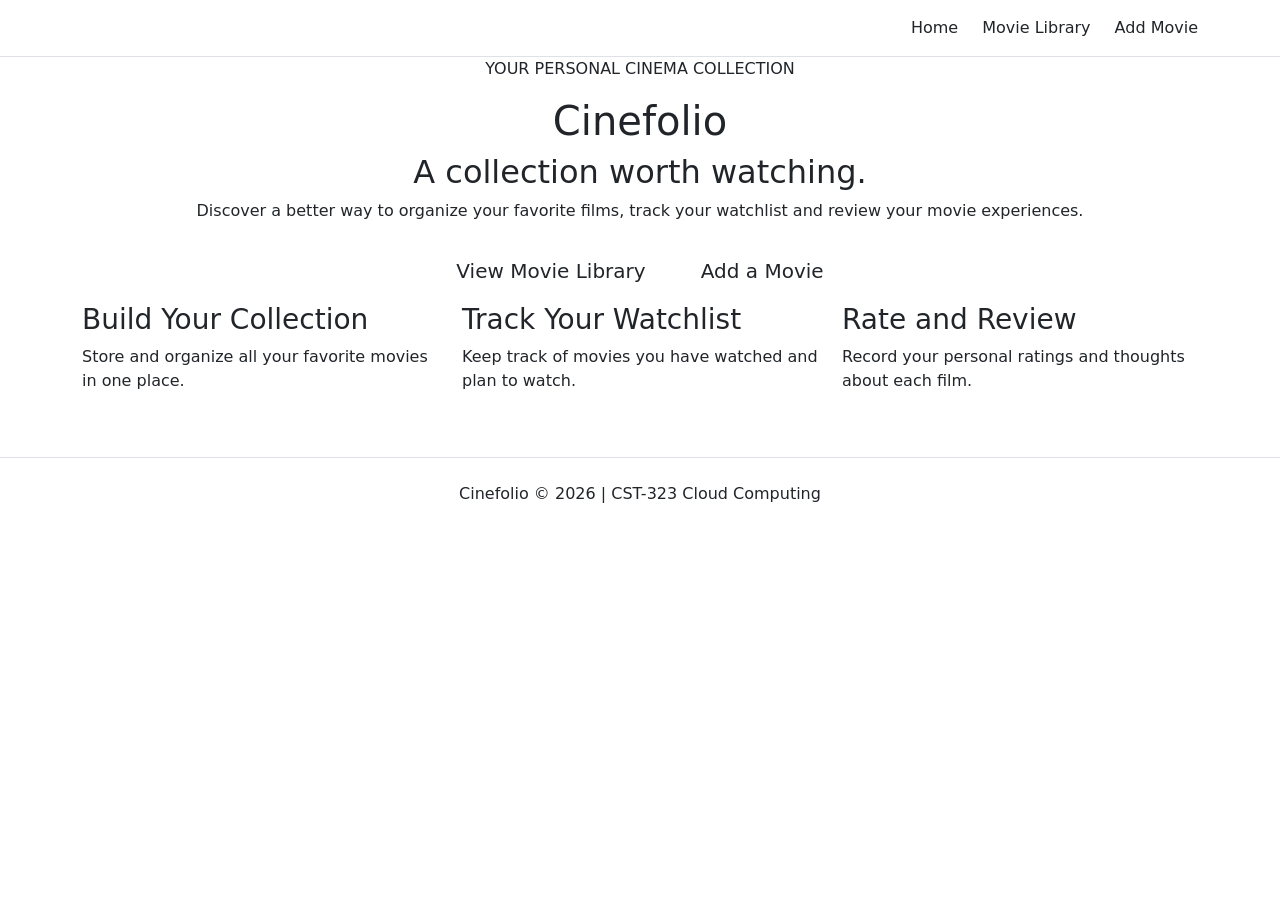
<file: src/main/resources/templates/index.html>
<!DOCTYPE html>
<html lang="en" xmlns:th="http://www.thymeleaf.org">

<head>
    <meta charset="UTF-8">
    <meta name="viewport" content="width=device-width, initial-scale=1.0">

    <title>Cinefolio | Home</title>

    <!-- Bootstrap -->
    <link href="https://cdn.jsdelivr.net/npm/bootstrap@5.3.3/dist/css/bootstrap.min.css"
          rel="stylesheet">

    <!-- Custom CSS -->
    <link rel="stylesheet" th:href="@{/css/style.css}">
</head>

<body>

    <!-- Navigation Bar -->
    <nav class="navbar navbar-dark border-bottom">
        <div class="container">

            <a class="navbar-brand" th:href="@{/}">
                Cine<span class="accent">folio</span>
            </a>

            <div class="d-flex gap-4">
                <a class="nav-link" th:href="@{/}">Home</a>
                <a class="nav-link" th:href="@{/movies}">Movie Library</a>
                <a class="nav-link" th:href="@{/movies/add}">Add Movie</a>
            </div>

        </div>
    </nav>

    <!-- Main Content -->
    <main class="container">

        <!-- Hero Section -->
        <section class="hero text-center">

            <p class="accent tagline">
                YOUR PERSONAL CINEMA COLLECTION
            </p>

            <h1>Cine<span class="accent">folio</span></h1>

            <h2>A collection worth watching.</h2>

            <p class="hero-description">
                Discover a better way to organize your favorite films,
                track your watchlist and review your movie experiences.
            </p>

            <a class="btn btn-orange btn-lg m-2"
               th:href="@{/movies}">
                View Movie Library
            </a>

            <a class="btn btn-outline-orange btn-lg m-2"
               th:href="@{/movies/add}">
                Add a Movie
            </a>

        </section>

        <!-- Features Section -->
        <section class="row g-4 pb-5">

            <!-- Movie Collection -->
            <div class="col-md-4">
                <div class="feature-card">
                    <h3>Build Your Collection</h3>
                    <p>
                        Store and organize all your favorite movies
                        in one place.
                    </p>
                </div>
            </div>

            <!-- Watchlist -->
            <div class="col-md-4">
                <div class="feature-card">
                    <h3>Track Your Watchlist</h3>
                    <p>
                        Keep track of movies you have watched
                        and plan to watch.
                    </p>
                </div>
            </div>

            <!-- Ratings and Reviews -->
            <div class="col-md-4">
                <div class="feature-card">
                    <h3>Rate and Review</h3>
                    <p>
                        Record your personal ratings and thoughts
                        about each film.
                    </p>
                </div>
            </div>

        </section>

    </main>

    <!-- Footer -->
    <footer class="text-center py-4 border-top">
        <p class="mb-0">
            Cinefolio &copy; 2026 | CST-323 Cloud Computing
        </p>
    </footer>

</body>
</html>
</file>
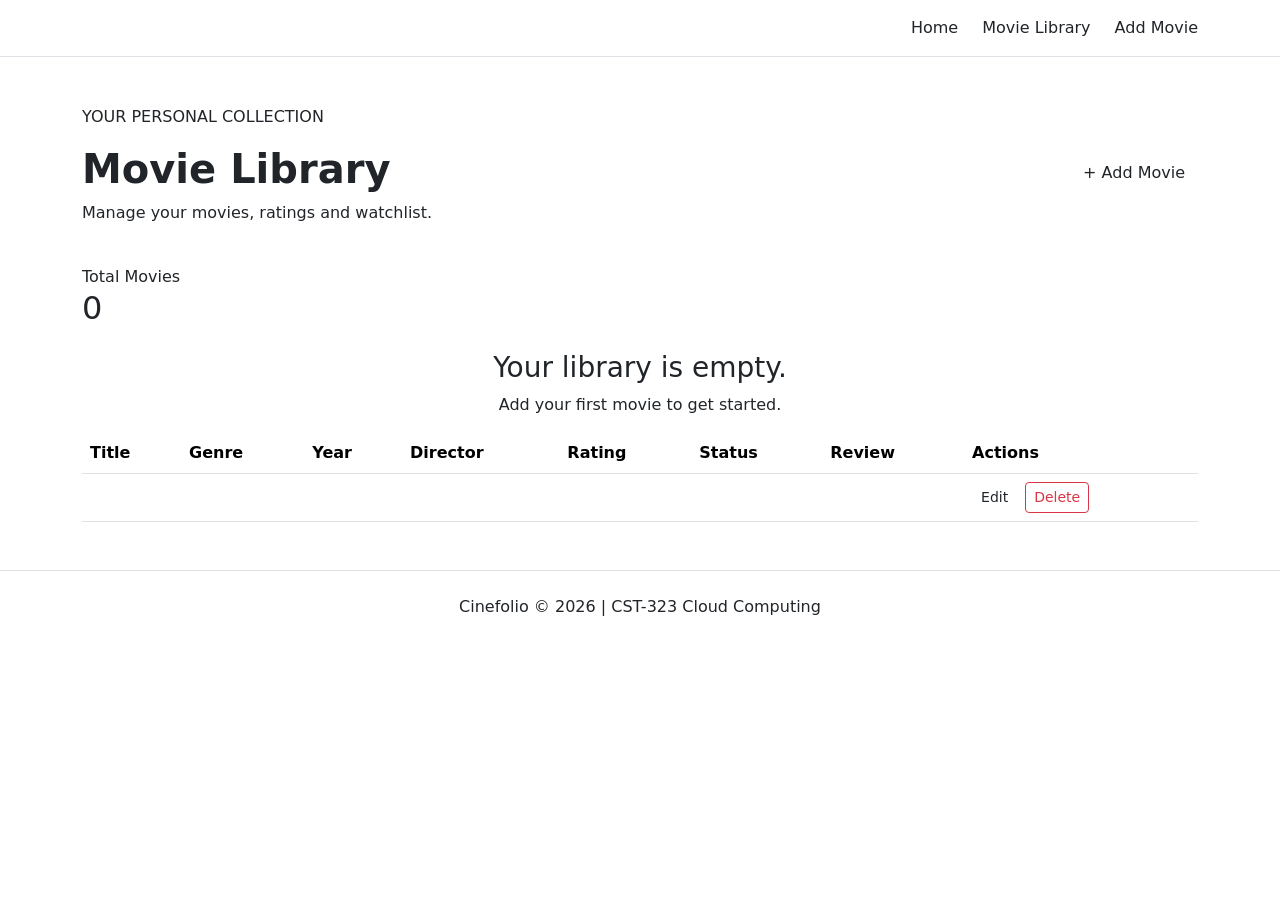
<file: src/main/resources/templates/movies.html>
<!DOCTYPE html>
<html lang="en" xmlns:th="http://www.thymeleaf.org">

<head>
    <meta charset="UTF-8">
    <meta name="viewport" content="width=device-width, initial-scale=1.0">

    <title>Cinefolio | Movie Library</title>

    <link href="https://cdn.jsdelivr.net/npm/bootstrap@5.3.3/dist/css/bootstrap.min.css"
          rel="stylesheet">

    <link rel="stylesheet" th:href="@{/css/style.css}">
</head>

<body>

    <!-- Navigation Bar -->
    <nav class="navbar navbar-dark border-bottom">
        <div class="container">

            <a class="navbar-brand" th:href="@{/}">
                Cine<span class="accent">folio</span>
            </a>

            <div class="d-flex gap-4">
                <a class="nav-link" th:href="@{/}">Home</a>
                <a class="nav-link active" th:href="@{/movies}">Movie Library</a>
                <a class="nav-link" th:href="@{/movies/add}">Add Movie</a>
            </div>

        </div>
    </nav>

    <!-- Main Content -->
    <main class="container py-5">

        <!-- Page Heading -->
        <div class="d-flex justify-content-between align-items-center flex-wrap gap-3 mb-4">

            <div>
                <p class="accent tagline">YOUR PERSONAL COLLECTION</p>
                <h1 class="fw-bold">Movie Library</h1>
                <p class="text-muted-custom">
                    Manage your movies, ratings and watchlist.
                </p>
            </div>

            <a class="btn btn-orange" th:href="@{/movies/add}">
                + Add Movie
            </a>

        </div>

        <!-- Collection Summary -->
        <div class="library-summary mb-4">
            <span class="text-muted-custom">Total Movies</span>

            <h2 class="accent mb-0"
                th:text="${#lists.size(movies)}">0</h2>
        </div>

        <!-- Empty Library Message -->
        <div class="feature-card text-center"
             th:if="${#lists.isEmpty(movies)}">

            <h3>Your library is empty.</h3>
            <p>Add your first movie to get started.</p>

        </div>

        <!-- Movie Table -->
        <div class="movie-table-container"
             th:unless="${#lists.isEmpty(movies)}">

            <div class="table-responsive">

                <table class="table movie-table align-middle mb-0">

                    <thead>
                        <tr>
                            <th>Title</th>
                            <th>Genre</th>
                            <th>Year</th>
                            <th>Director</th>
                            <th>Rating</th>
                            <th>Status</th>
                            <th>Review</th>
                            <th>Actions</th>
                        </tr>
                    </thead>

                    <tbody>

                        <tr th:each="movie : ${movies}">

                            <td class="fw-bold"
                                th:text="${movie.title}"></td>

                            <td th:text="${movie.genre}"></td>

                            <td th:text="${movie.releaseYear}"></td>

                            <td th:text="${movie.director}"></td>

                            <td class="rating"
                                th:text="${movie.rating != null
                                ? movie.rating + ' / 10' : 'Unrated'}">
                            </td>

                            <td>
                                <span class="status-badge"
                                      th:classappend="${movie.status == 'Watched'
                                      ? 'status-watched' : 'status-pending'}"
                                      th:text="${movie.status}">
                                </span>
                            </td>

                            <td class="review-cell"
                                th:text="${movie.review}">
                            </td>

                            <td>
                                <div class="d-flex gap-2">

                                    <!-- Edit Button -->
                                    <a class="btn btn-outline-orange btn-sm"
                                       th:href="@{/movies/edit/{id}(id=${movie.id})}">
                                        Edit
                                    </a>

                                    <!-- Delete Button -->
                                    <form th:action="@{/movies/delete/{id}(id=${movie.id})}"
                                          method="post"
                                          onsubmit="return confirm('Are you sure you want to delete this movie?');">

                                        <button type="submit"
                                                class="btn btn-outline-danger btn-sm">
                                            Delete
                                        </button>

                                    </form>

                                </div>
                            </td>

                        </tr>

                    </tbody>

                </table>

            </div>

        </div>

    </main>

    <!-- Footer -->
    <footer class="text-center py-4 border-top">
        <p class="mb-0">
            Cinefolio &copy; 2026 | CST-323 Cloud Computing
        </p>
    </footer>

</body>
</html>
</file>
